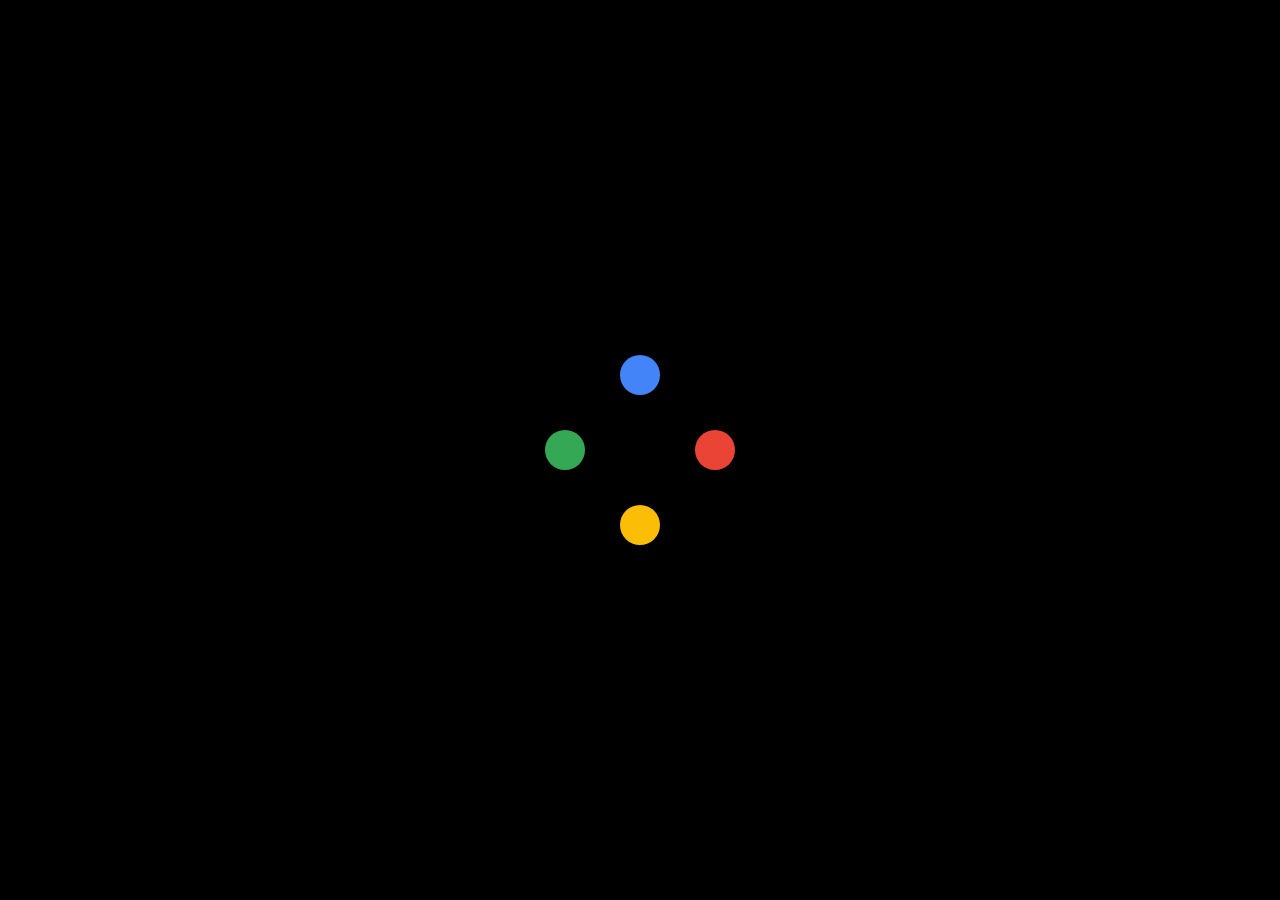
<file: index.html>
<!doctype html>
<html lang="en">
  <head>    
    <meta charset="utf-8">
    <meta name="viewport" content="width=device-width, initial-scale=1, shrink-to-fit=no">

    <!-- Bootstrap CSS -->
    <link rel="stylesheet" href="bootstrap/css/bootstrap.min.css">    
    <link rel="stylesheet" href="main.css">  
      
<!--    <link rel="stylesheet" href="preloaderCSSpuro.css">  -->
      
    <link rel="shortcut icon" href="#" />  
    
      
    <!-- Plugin Animated Circles CSS -->  
    <link rel="stylesheet" href="plugin_animated_circles/css/gspinner.css">    
    
    <!-- Plugin introLoader CSS -->    
    <link rel="stylesheet" href="plugin_IntroLoader/css/introLoader.min.css">
      
    <title>PRELOADER</title>
  </head>
  <body> 
      <!--
    -->
    <div class="container text-center">
        <div class="container text-center"> <a href="./menu cumple/index.html" class="rainbow rainbow-1">INICIO</a> </div>
    </div>
  

     
    <!--Loader con CSS Puro-->
      <!--<div id="loader"></div>-->
      
    <!--Plugin animated_cicles_spinner-->  
    <div id="contenedor-loader">
        <div id="loader"></div>  
    </div>
      
    <!--Plugin introLoader -->    
    <!--<div id="element" class="introLoading"></div>-->
      
      
    <!-- jQuery, Popper.js, Bootstrap JS -->
    <script src="jquery/jquery-3.3.1.min.js"></script>
    <script src="popper/popper.min.js"></script>
    <script src="bootstrap/js/bootstrap.min.js"></script>      
    
     <!-- Plugin Animated Circles JS -->  
    <script src="plugin_animated_circles/js/g-spinner.js"></script>  
      
    <!-- Plugin introLoader JS -->      
    <script src="plugin_IntroLoader/js/jquery.introLoader.pack.min.js"></script>
      
    <script type="text/javascript">     
    //Loader con CSS Puro    
        //El evento onload se ejecuta cuando se carga completamente la página
        /*window.onload = function(){          
            $("#loader").fadeOut(2000); //ocultamos la imagen de pre-carga cuando la página ha terminado de cargar    
        }  */   
    
    //Loader con plugin animated_cicles_spinner    
        var $loader = $("#loader");  //referenciamos el div #loader  
        $loader.gSpinner();   //iniciamos la carga    

        window.onload = function(){                                               
        setTimeout(function(){
            $("#contenedor-loader").fadeOut();
            $loader.gSpinner("hide")            
        },5000);                                      
        };
            
    
    //Loader con plugin introLoader    
        //Ejemplo - 1 básico
        /*$("#element").introLoader({
            animation: {
                name: 'simpleLoader', //nombre de la animación
                options: {
                    exitFx:'slideDown', //efecto de salida de la animación
                    ease: "easeOutSine",
                    style: 'ocean', //estilos de colores
                    delayBefore: 10000, //tiempo en ms que dura la animación, luego de que se cargó la página
                    exitTime: 500 //tiempo en ms que dura la animación de salida                   
                }
            },    
            spinJs: {
                lines: 13, // The number of lines to draw
                length: 20, // The length of each line
                width: 10, // The line thickness
                radius: 30, // The radius of the inner circle
                corners: 1, // Corner roundness (0..1)
                color: '#fff', // #rgb or #rrggbb or array of colors
            }
        });*/
        
        //Ejemplo - 2 con porcentajes
        /*$("#element").introLoader({
            animation: {
                name: 'counterLoader',
                options: {
                    ease: "easeOutSine",
                    style: 'dark',
                    animationTime: 1000
                }
            }
        });*/
    </script>        
  </body>
</html>
</file>
<file: preloaderCSSpuro.css>
#loader{
    position: fixed;
    z-index: 25000;
    background: rgb(226, 232, 227);
    left: 0px;
    top: 0px;
    height: 100%;
    width: 100%;
    display: flex;
    align-items: center;
    justify-content: center;
    transition:all .3s ease;
}
#loader::before{
    content: "";
    position: absolute;
    border: 2px solid rgb(50, 150, 176);
    width: 100px;
    height: 100px;    
    border-radius: 50%;
    box-sizing: border-box;
    border-left: 2px solid rgba(50, 150, 176,0);
    border-top: 2px solid rgba(50, 150, 176,0);
    animation: rotarload 1s linear infinite;
    transform: rotate(0deg);      
}

@keyframes rotarload {
  0%   {transform: rotate(0deg)}
  100% {transform: rotate(360deg)}
}

#loader::after {
    content: "";
    position: absolute;
    border: 2px solid rgba(50, 150, 176,.5);
    width: 60px;
    height: 60px;
    border-radius: 50%;
    box-sizing: border-box;
    border-left: 2px solid rgba(50, 150, 176, 0);
    border-top: 2px solid rgba(50, 150, 176, 0);
    animation: rotarload 1s ease-out infinite;
    transform: rotate(0deg);
}
</file>
<file: plugin_animated_circles/css/gspinner.css>
#g-spinner {    
  position: relative;
  margin: 0 auto;
  height: 200px;
  width: 200px;      
  border-radius: 50%;
  opacity: 0;  
}

#g-spinner.loading {
  opacity: 1;
  transition: 1s ease-in-out all;
  animation: rotate 2s cubic-bezier(0.465, 0.183, 0.153, 0.946) infinite;
}

#g-spinner > .circle {
  position: absolute;
  height: 40px;
  width: 40px;
  border-radius: 50%;
}

#g-spinner.loading > .circle.c1 {
  left: 80px;
  top: 5px;
  background: #4384F8;
  animation: c1Center 4s cubic-bezier(0.645, 0.045, 0.355, 1) infinite;
}

#g-spinner.loading > .circle.c2 {
  left: 5px;
  top: 80px;
  background: #34A855;
  animation: c2Center 4s cubic-bezier(0.645, 0.045, 0.355, 1) infinite;
}

#g-spinner.loading > .circle.c3 {
  left: 80px;
  bottom: 5px;
  background: #FBBD06;
  animation: c3Center 4s cubic-bezier(0.645, 0.045, 0.355, 1) infinite;
}

#g-spinner.loading > .circle.c4 {
  right: 5px;
  top: 80px;
  background: #EA4436;
  animation: c4Center 4s cubic-bezier(0.645, 0.045, 0.355, 1) infinite;
}

@keyframes rotate {
  from {
   transform: rotate(0deg); 
  }
  to {
    transform: rotate(360deg);
  }
}

@keyframes c1Center {
  0% {
    top: 5px;
    background: #4384F8;
  }
  24% {
    background: #4384F8;
  }
  24% {
    background: #4384F8;
  }
  25% {
    background: #FBBD06;
    top: 80px;
  }
  50% {
    background: #FBBD06;
    top: 5px;
  }
  55% {
    background: #FBBD06;
    top: 5px;
  }
  74% {
    background: #FBBD06;
  }
  75% {
    background: #4384F8;
    top: 80px;
  }
  100% {
    background: #4384F8;
    top: 5px;
  }
}

@keyframes c2Center {
  0% {
    background: #34A855;
    left: 5px;
  }
  24% {
    background: #34A855;
  }
  25% {
    background: #EA4436;
    left: 80px;
  }
  50% {
    background: #EA4436;
    left: 5px;
  }
  55% {
    background: #EA4436;
    left: 5px;
  }
  74% {
    background: #EA4436;
  }
  75% {
    background: #34A855;
    left: 80px;
  }
  100% {
    background: #34A855;
    left: 5px;
  }
}

@keyframes c3Center {
  0% {
    background: #FBBD06;
    bottom: 5px;
  }
  24% {
    background: #FBBD06;
  }
  25% {
    background: #4384F8;
    bottom: 80px;
  }
  50% {
    background: #4384F8;
    bottom: 5px;
  }
  55% {
    background: #4384F8;
    bottom: 5px;
  }
  74% {
    background: #4384F8;
  }
  75% {
    background: #FBBD06;
    bottom: 80px;
  }
  100% {
    background: #FBBD06;
    bottom: 5px;
  }
}

@keyframes c4Center {
  0% {
    background: #EA4436;
    right: 5px;
  }
  24% {
    background: #EA4436;
  }
  25% {
    background: #34A855;
    right: 80px;
  }
  50% {
    background: #34A855;
    right: 5px;
  }
  55% {
    background: #34A855;
    right: 5px;
  }
  74% {
    background: #34A855;
  }
  75% {
    background: #EA4436;
    right: 80px;
  }
  100% {
    background: #EA4436;
    right: 5px;
  }
}
</file>
<file: main.css>
/*body{
    background: #f9fdff;
}
header{
    background: #f4f7f8;
} */

/*Para Plugin animated_cicles_spinner*/
#contenedor-loader{
    position: fixed;
    z-index: 25000;
    background-color: black;
    background-image: url(https://www.solofondos.com/wp-content/uploads/2021/03/wp6400060-scaled.jpg);
    background-repeat: no-repeat;
    background-position: center ;
    background-size: 100vw 100vh;
   
    left: 0px;
    top: 0px;
    height: 100%;
    width: 100%;
    display: flex;
    align-items: center;
    justify-content: center;
}



body {
    background-image: url(https://fondosmil.com/fondo/67366.jpg);
    background-repeat: no-repeat;
    background-attachment: cover;
    background-size: 100vw 100vh;
    /*fixed*/
    display: flex;
    justify-content: center;
    align-items: center;
}

.a {
    color: #E7484F
}

.b {
    color: #F68B1D
}

.c {
    color: #FCED00
}

.d {
    color: #009E4F
}

.e {
    color: #00AAC3
}

.f {
    color: #732982
}

.container {
    margin-top: 210px
}

.text-center {
    text-align: center
}

.rainbow {
    background-color: #1067be00;
    border-radius: 10px;
    font-size: 40px;
    color: #fff;
    text-shadow: 1px 1px 1px rgba(108, 108, 223, 0.822);
    text-decoration: none;
    cursor: pointer;
    padding: 15px 30px
}

.rainbow:hover {
    color: rgb(2, 34, 34);
    text-decoration: none
}

.rainbow-1:hover {
    background-image: linear-gradient(90deg, #00C0FF 0, #FFCF00 49%, #FC4F4F 80%, #00C0FF 100%);
    animation: slidebg 5s linear infinite
}

.rainbow-2:hover {
    background-image: linear-gradient(to right, #fca4a5 1%, #fcd8a6 14%, #d5f9a4 31%, #a6fcca 50%, #a4cef9 72%, #dda4f9 89%, #ff999a 100%);
    animation: slidebg 2s linear infinite
}

.rainbow-3:hover {
    background-image: linear-gradient(to right, #e4ff6d 9%, #6afc8c 19%, #68f9e4 30%, #6bb2ff 40%, #6d6bff 48%, #a8009d 58%, #f200ff 73%, #ff3da4 85%, #fcd705 100%);
    animation: slidebg 2s linear infinite
}

.rainbow-4:hover {
    background-image: linear-gradient(to right, #E7484F, #F68B1D, #FCED00, #009E4F, #00AAC3, #732982);
    animation: slidebg 2s linear infinite
}

.rainbow-5:hover {
    background-image: linear-gradient(to right, #E7484F, #E7484F 16.65%, #F68B1D 16.65%, #F68B1D 33.3%, #FCED00 33.3%, #FCED00 49.95%, #009E4F 49.95%, #009E4F 66.6%, #00AAC3 66.6%, #00AAC3 83.25%, #732982 83.25%, #732982 100%, #E7484F 100%);
    animation: slidebg 2s linear infinite
}

@keyframes slidebg {
    to {
        background-position: 20vw
    }
}

.follow {
    margin-top: 40px
    
}

.follow a {
    color: #000;
    padding: 8px 16px;
    text-decoration: none
}
</file>
<file: plugin_IntroLoader/css/introLoader.min.css>
/*
 *  jQueryIntroLoader - v1.7.1
 *  "simple intro loader animations"
 *  http://factory.brainleaf.eu/jqueryIntroLoader
 *
 *  Made by BRAINLEAF Communication
 *  Released Under GNU/GPL License
 *  (c)2014-2015 by BRAINLEAF Communication
 *  
 *  
 *  BugReport/Assistence: https://github.com/Gix075/jqueryIntroLoader/issues
 */

.introLoader,.introLoading{position:fixed;top:0;right:0;bottom:0;left:0;overflow:hidden;z-index:9999}.introLoading{background-color:#fff}.absolute.introLoader{position:absolute}body.introLoader_preventScroll{position:fixed;width:100%;height:100%;margin:0;overflow:hidden}.introLoader.cssLoader .cssLoaderSpinner{position:absolute;top:50%;right:auto;bottom:auto;left:50%;width:50px;height:50px;margin:-25px 0 0 -25px;border:5px solid transparent;border-radius:50%}.introLoader.cssLoader .cssLoaderSpinner .cssLoaderSpinner-inner{position:absolute;top:-5px;right:-5px;bottom:-5px;left:-5px;border-width:5px;border-style:solid;border-color:transparent;border-radius:50%;animation:infinite-spinning 1s linear infinite}.introLoader.cssLoader.medium .cssLoaderSpinner{border:5px solid transparent}.introLoader.cssLoader.medium .cssLoaderSpinner .cssLoaderSpinner-inner{top:-6px;right:-6px;bottom:-6px;left:-6px;border-width:6px}.introLoader.cssLoader.large .cssLoaderSpinner{border:5px solid transparent}.introLoader.cssLoader.large .cssLoaderSpinner .cssLoaderSpinner-inner{top:-6px;right:-6px;bottom:-6px;left:-6px;border-width:8px}@keyframes infinite-spinning{from{transform:rotate(0deg)}to{transform:rotate(360deg)}}@-webkit-keyframes infinite-spinning{from{-webkit-transform:rotate(0deg)}to{-webkit-transform:rotate(360deg)}}.theme-light.introLoader.cssLoader{background-color:#fff}.theme-light.introLoader.cssLoader .cssLoaderSpinner{border-color:#efefef}.theme-light.introLoader.cssLoader .cssLoaderSpinner .cssLoaderSpinner-inner{border-color:#555 transparent transparent}.theme-dark.introLoader.cssLoader{background-color:#333}.theme-dark.introLoader.cssLoader .cssLoaderSpinner{border-color:#121212}.theme-dark.introLoader.cssLoader .cssLoaderSpinner .cssLoaderSpinner-inner{border-color:#fff transparent transparent}.theme-ocean.introLoader.cssLoader{background-color:#164761}.theme-ocean.introLoader.cssLoader .cssLoaderSpinner{border-color:#20b1ea}.theme-ocean.introLoader.cssLoader .cssLoaderSpinner .cssLoaderSpinner-inner{border-color:#fff transparent transparent}.theme-forest.introLoader.cssLoader{background-color:#1f3608}.theme-forest.introLoader.cssLoader .cssLoaderSpinner{border-color:#5e5824}.theme-forest.introLoader.cssLoader .cssLoaderSpinner .cssLoaderSpinner-inner{border-color:#a59965 transparent transparent}.theme-fluoGreen.introLoader.cssLoader{background-color:#67de0f}.theme-fluoGreen.introLoader.cssLoader .cssLoaderSpinner{border-color:#53ba06}.theme-fluoGreen.introLoader.cssLoader .cssLoaderSpinner .cssLoaderSpinner-inner{border-color:#dcff1b transparent transparent}.theme-fluoMagenta.introLoader.cssLoader{background-color:#ff1bff}.theme-fluoMagenta.introLoader.cssLoader .cssLoaderSpinner{border-color:#db07db}.theme-fluoMagenta.introLoader.cssLoader .cssLoaderSpinner .cssLoaderSpinner-inner{border-color:#ccc transparent transparent}.theme-fluoYellow.introLoader.cssLoader{background-color:#dcff1b}.theme-fluoYellow.introLoader.cssLoader .cssLoaderSpinner{border-color:#d5f816}.theme-fluoYellow.introLoader.cssLoader .cssLoaderSpinner .cssLoaderSpinner-inner{border-color:#67de0f transparent transparent}.theme-light.halfcircle.introLoader.cssLoader .cssLoaderSpinner .cssLoaderSpinner-inner{border-color:#555 #555 transparent transparent}.theme-dark.halfcircle.introLoader.cssLoader .cssLoaderSpinner .cssLoaderSpinner-inner,.theme-ocean.halfcircle.introLoader.cssLoader .cssLoaderSpinner .cssLoaderSpinner-inner{border-color:#fff #fff transparent transparent}.theme-forest.halfcircle.introLoader.cssLoader .cssLoaderSpinner .cssLoaderSpinner-inner{border-color:#a59965 #a59965 transparent transparent}.theme-fluoGreen.halfcircle.introLoader.cssLoader .cssLoaderSpinner .cssLoaderSpinner-inner{border-color:#dcff1b #dcff1b transparent transparent}.theme-fluoMagenta.halfcircle.introLoader.cssLoader .cssLoaderSpinner .cssLoaderSpinner-inner{border-color:#ccc #ccc transparent transparent}.theme-fluoYellow.halfcircle.introLoader.cssLoader .cssLoaderSpinner .cssLoaderSpinner-inner{border-color:#67de0f #67de0f transparent transparent}.absolute.introLoader.simpleLoader{position:absolute}.theme-light.introLoader.simpleLoader{background-color:#fff}.theme-dark.introLoader.simpleLoader{background-color:#333}.theme-ocean.introLoader.simpleLoader{background-color:#164761}.theme-forest.introLoader.simpleLoader{background-color:#1f3608}.theme-fluoGreen.introLoader.simpleLoader{background-color:#67de0f}.theme-fluoMagenta.introLoader.simpleLoader{background-color:#ff1bff}.theme-fluoYellow.introLoader.simpleLoader{background-color:#dcff1b}.introLoader.gifLoader .gifLoaderInner{background-image:url(spinners/circle-simple_light.gif);background-repeat:no-repeat;background-position:center center}.introLoader.gifLoader .gifLoaderInnerCustom{background-repeat:no-repeat;background-position:center center}.introLoader.gifLoader .gifLoaderInner,.introLoader.gifLoader .gifLoaderInnerCustom{position:absolute;top:0;right:0;bottom:0;left:0}.theme-light.gifLoader .gifLoaderInner{background-color:#fff}.theme-dark.gifLoader .gifLoaderInner{background-image:url(spinners/circle-simple_dark.gif);background-color:#333}.theme-ocean.gifLoader .gifLoaderInner{background-image:url(spinners/circle-simple_ocean.gif);background-color:#164761}.theme-forest.gifLoader .gifLoaderInner{background-image:url(spinners/circle-simple_forest.gif);background-color:#1f3608}.theme-fluoGreen.gifLoader .gifLoaderInner{background-image:url(spinners/circle-simple_fluoGreen.gif);background-color:#67de0f}.theme-fluoYellow.gifLoader .gifLoaderInner{background-image:url(spinners/circle-simple_fluoYellow.gif);background-color:#dcff1b}.theme-fluoMagenta.gifLoader .gifLoaderInner{background-image:url(spinners/circle-simple_fluoMagenta.gif);background-color:#ff1bff}.theme-light.bubble.gifLoader .gifLoaderInner{background-image:url(spinners/circle-bub_light.gif)}.theme-dark.bubble.gifLoader .gifLoaderInner{background-image:url(spinners/circle-bub_dark.gif)}.theme-ocean.bubble.gifLoader .gifLoaderInner{background-image:url(spinners/circle-bub_ocean.gif)}.theme-forest.bubble.gifLoader .gifLoaderInner{background-image:url(spinners/circle-bub_forest.gif)}.theme-fluoGreen.bubble.gifLoader .gifLoaderInner{background-image:url(spinners/circle-bub_fluoGreen.gif)}.theme-fluoYellow.bubble.gifLoader .gifLoaderInner{background-image:url(spinners/circle-bub_fluoYellow.gif)}.theme-fluoMagenta.bubble.gifLoader .gifLoaderInner{background-image:url(spinners/circle-bub_fluoMagenta.gif)}.introLoader.counterLoader .counterLoaderBox{display:none;position:absolute;top:50%;left:50%;width:100px;height:100px;line-height:100px;text-align:center;font-weight:700;-webkit-transform:translate(-50%,-50%);transform:translate(-50%,-50%)}.small.introLoader.counterLoader .counterLoaderBox{width:50px;height:50px;line-height:50px;font-size:.8em}.medium.introLoader.counterLoader .counterLoaderBox{width:200px;height:200px;line-height:200px;font-size:2em}.large.introLoader.counterLoader .counterLoaderBox{width:300px;height:300px;line-height:300px;font-size:3em}.circle.introLoader.counterLoader .counterLoaderBox{border-radius:50%}.theme-light.introLoader.counterLoader{background-color:#fff}.theme-light.introLoader.counterLoader .counterLoaderBox{background-color:#ccc}.theme-dark.introLoader.counterLoader{background-color:#333}.theme-dark.introLoader.counterLoader .counterLoaderBox{background-color:#fff}.theme-ocean.introLoader.counterLoader{background-color:#164761}.theme-ocean.introLoader.counterLoader .counterLoaderBox{background-color:#237199;color:#fff}.theme-forest.introLoader.counterLoader{background-color:#1f3608}.theme-forest.introLoader.counterLoader .counterLoaderBox{background-color:#5e5824;color:#1f3608}.theme-fluoGreen.introLoader.counterLoader{background-color:#67de0f}.theme-fluoGreen.introLoader.counterLoader .counterLoaderBox{background-color:#fff;color:#67de0f}.theme-fluoMagenta.introLoader.counterLoader{background-color:#ff1bff}.theme-fluoMagenta.introLoader.counterLoader .counterLoaderBox{background-color:#fff;color:#ff1bff}.theme-fluoYellow.introLoader.counterLoader{background-color:#dcff1b}.theme-fluoYellow.introLoader.counterLoader .counterLoaderBox{background-color:#fff;color:#dcff1b}.doubleLoader{background:0 0!important}.doubleLoaderTop{position:absolute;top:0;right:0;left:0;height:50%;background-color:#333}.doubleLoaderBottom{position:absolute;right:0;bottom:0;left:0;height:50%;background-color:#333}.doubleLoaderProgBar{position:absolute;top:50%;margin-top:-10px;width:100%;height:20px;background-color:#fff;z-index:9999999999999}.doubleLoaderProgBar span{display:block;width:0;height:20px;background-color:#555}.doubleLoader.theme-light .doubleLoaderBottom,.doubleLoader.theme-light .doubleLoaderTop{background-color:#efefef}.doubleLoader.theme-light .doubleLoaderProgBar{background-color:#ccc}.doubleLoader.theme-light .doubleLoaderProgBar span{background-color:#555}.doubleLoader.theme-light.zebra .doubleLoaderTop{background-color:#fff}.doubleLoader.theme-light.zebra .doubleLoaderBottom{background-color:#efefef}.doubleLoader.theme-dark .doubleLoaderBottom,.doubleLoader.theme-dark .doubleLoaderTop{background-color:#333}.doubleLoader.theme-dark .doubleLoaderProgBar{background-color:#fff}.doubleLoader.theme-dark .doubleLoaderProgBar span{background-color:#555}.doubleLoader.theme-dark.zebra .doubleLoaderTop{background-color:#333}.doubleLoader.theme-dark.zebra .doubleLoaderBottom{background-color:#121212}.doubleLoader.theme-ocean .doubleLoaderBottom,.doubleLoader.theme-ocean .doubleLoaderTop{background-color:#164761}.doubleLoader.theme-ocean .doubleLoaderProgBar{background-color:#237199}.doubleLoader.theme-ocean .doubleLoaderProgBar span{background-color:#fff}.doubleLoader.theme-ocean.zebra .doubleLoaderTop{background-color:#164761}.doubleLoader.theme-ocean.zebra .doubleLoaderBottom{background-color:#20b1ea}.doubleLoader.theme-forest .doubleLoaderBottom,.doubleLoader.theme-forest .doubleLoaderTop{background-color:#1f3608}.doubleLoader.theme-forest .doubleLoaderProgBar{background-color:#5e5824}.doubleLoader.theme-forest .doubleLoaderProgBar span{background-color:#a59965}.doubleLoader.theme-forest.zebra .doubleLoaderTop{background-color:#1f3608}.doubleLoader.theme-forest.zebra .doubleLoaderBottom{background-color:#332a0b}.doubleLoader.theme-fluoGreen .doubleLoaderBottom,.doubleLoader.theme-fluoGreen .doubleLoaderTop{background-color:#67de0f}.doubleLoader.theme-fluoGreen .doubleLoaderProgBar{background-color:#fff}.doubleLoader.theme-fluoGreen .doubleLoaderProgBar span{background-color:#dcff1b}.doubleLoader.theme-fluoGreen.zebra .doubleLoaderTop{background-color:#67de0f}.doubleLoader.theme-fluoGreen.zebra .doubleLoaderBottom{background-color:#53ba06}.doubleLoader.theme-fluoMagenta .doubleLoaderBottom,.doubleLoader.theme-fluoMagenta .doubleLoaderTop{background-color:#ff1bff}.doubleLoader.theme-fluoMagenta .doubleLoaderProgBar{background-color:#fff}.doubleLoader.theme-fluoMagenta .doubleLoaderProgBar span{background-color:#ccc}.doubleLoader.theme-fluoMagenta.zebra .doubleLoaderTop{background-color:#ff1bff}.doubleLoader.theme-fluoMagenta.zebra .doubleLoaderBottom{background-color:#db07db}.doubleLoader.theme-fluoYellow .doubleLoaderBottom,.doubleLoader.theme-fluoYellow .doubleLoaderTop{background-color:#dcff1b}.doubleLoader.theme-fluoYellow .doubleLoaderProgBar{background-color:#fff}.doubleLoader.theme-fluoYellow .doubleLoaderProgBar span{background-color:#67de0f}.doubleLoader.theme-fluoYellow.zebra .doubleLoaderTop{background-color:#dcff1b}.doubleLoader.theme-fluoYellow.zebra .doubleLoaderBottom{background-color:#d5f816}.lettersLoader{background:#fff;color:#555;font-size:3em}.lettersLoaderRow{display:none;position:absolute;width:100%;top:45%;text-align:center}.lettersLoaderItem{display:inline-block;opacity:0}.theme-light.lettersLoader{background:#fff;color:#555}.theme-dark.lettersLoader{background:#333;color:#fff}.theme-ocean.lettersLoader{background:#164761;color:#fff}.theme-forest.lettersLoader{background:#1f3608;color:#a59965}.theme-fluoGreen.lettersLoader,.theme-fluoMagenta.lettersLoader{background:#ff1bff;color:#fff}
</file>
